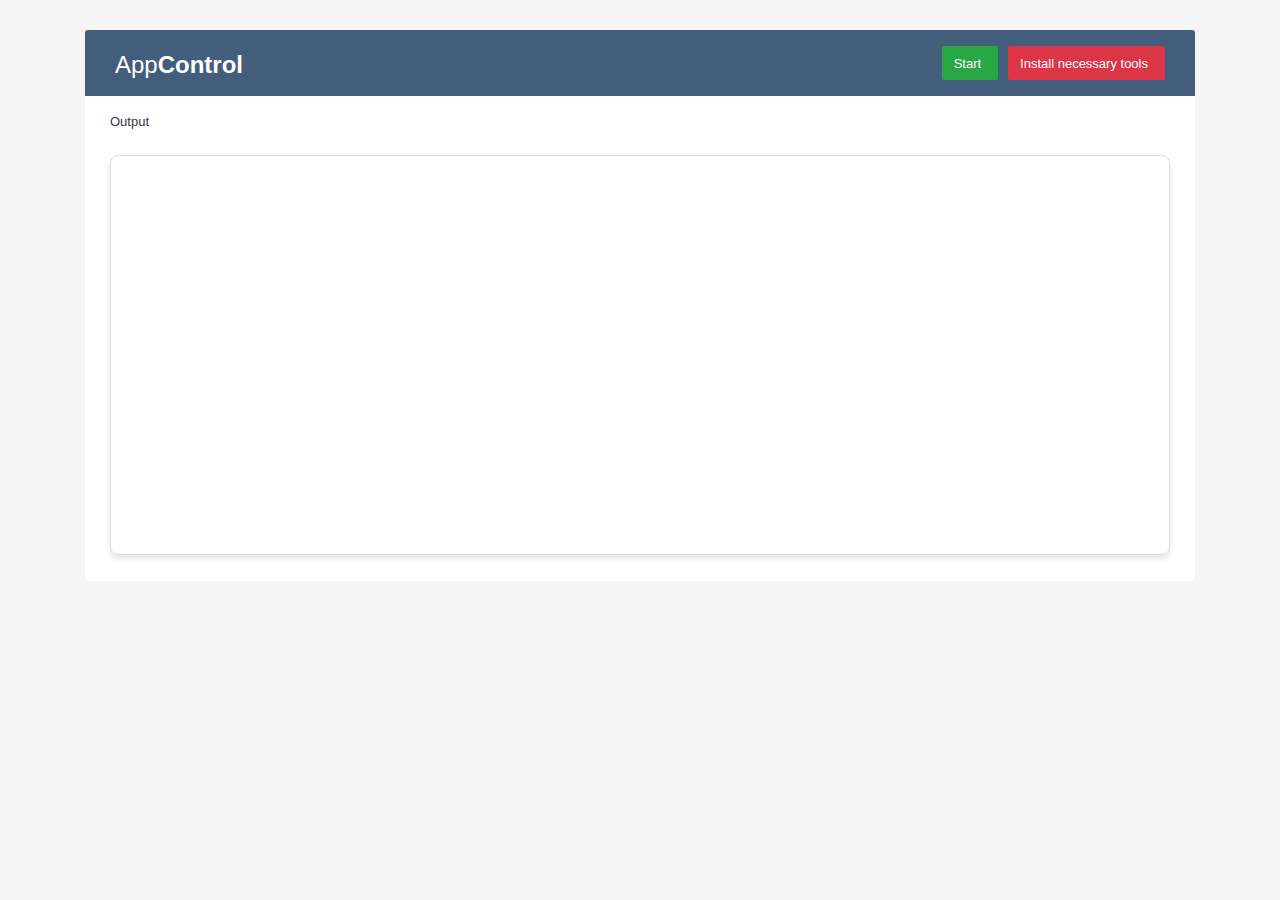
<file: templates/index.html>
<!DOCTYPE html>
<html lang="en">
<head>
    <meta charset="utf-8">
    <meta name="viewport" content="width=device-width, initial-scale=1, shrink-to-fit=no">
    <title>ScanApp</title>
    <link rel="stylesheet" href="https://stackpath.bootstrapcdn.com/bootstrap/4.5.0/css/bootstrap.min.css">
    <link rel="stylesheet" href="../static/custom-style.css">
    <script src="https://code.jquery.com/jquery-3.5.1.min.js"></script>

    <script>
        $(document).ready(function () {
            $("#download").click(function () {

                $("#myiframe").attr("src", "/download");
            });
                 $("#open").click(function () {
            $.get("/verify", function(response) {
                if (response.redirect) {
                    window.location.href = response.redirect; 
                } else {
                    $("#myiframe").contents().find("html").html(response); 
                }
            });
        });
        });
        $('[data-toggle="tooltip"]').tooltip();

        var checkbox = $('table tbody input[type="checkbox"]');
        $("#selectAll").click(function () {

            if (this.checked) {
                checkbox.each(function () {
                    this.checked = true;
                });
            } else {
                checkbox.each(function () {
                    this.checked = false;
                });
            }
        });

        checkbox.click(function () {
            if (!this.checked) {
                $("#selectAll").prop("checked", false);
            }
        });
    </script>

</head>
<body>


    <div class="container-xl mt-4">
        <div class="table-responsive">
            <div class="table-wrapper">
                <div class="table-title">
                    <div class="row">
                        <div class="col-sm-6">
                            <h2>App<b>Control</b></h2>
                        </div>
                        <div class="col-sm-6 text-right">
                            <button id="download" class="btn btn-danger" data-toggle="tooltip" title="Download and Install Spiderfoot"><i class="glyphicon glyphicon-download-alt"></i> <span>Install necessary tools</span></button>
                            <button id="open" class="btn btn-success" data-toggle="tooltip" title="Launch Spiderfoot for Detection"><i class="material-icons"></i> <span>Start</span></button>
                        </div>
                    </div>
                </div>

                <div class="row mt-3">
                    <div class="col-12 col-md-8">
                        <label for="output" class="text-dark">Output</label>
                    </div>
                </div>

                <div class="row mt-3">
                    <div class="col-12">
                        <iframe id="myiframe" class="w-100" title="Inline Frame Example" width="1050" height="400" src=""
                            style="border: 1px solid #ddd; box-shadow: 0px 4px 6px rgba(0, 0, 0, 0.1); border-radius: 8px;">
                        </iframe>
                    </div>
                </div>
            </div>
        </div>        
    </div>

    <script src="https://cdn.jsdelivr.net/npm/@popperjs/core@2.9.2/dist/umd/popper.min.js"></script>
    <script src="https://stackpath.bootstrapcdn.com/bootstrap/4.5.0/js/bootstrap.min.js"></script>

</body>
</html>
</file>
<file: static/custom-style.css>
body {
	color: #566787;
	background: #f5f5f5;
	font-family: 'Varela Round', sans-serif;
	font-size: 13px;
}
.table-responsive {
    margin: 30px 0;
}
.table-wrapper {
	background: #fff;
	padding: 20px 25px;
	border-radius: 3px;
	min-width: 1000px;
	box-shadow: 0 1px 1px rgba(0,0,0,.05);
}
.table-title {        
	padding-bottom: 15px;
	background: #435d7d;
	color: #fff;
	padding: 16px 30px;
	min-width: 100%;
	margin: -20px -25px 10px;
	border-radius: 3px 3px 0 0;
}
.table-title h2 {
	margin: 5px 0 0;
	font-size: 24px;
}
.table-title .btn-group {
	float: right;
}
.table-title .btn {
	color: #fff;
	float: right;
	font-size: 13px;
	border: none;
	min-width: 50px;
	border-radius: 2px;
	border: none;
	outline: none !important;
	margin-left: 10px;
}
.table-title .btn i {
	float: left;
	font-size: 21px;
	margin-right: 5px;
}
.table-title .btn span {
	float: left;
	margin-top: 2px;
}
table.table tr th, table.table tr td {
	border-color: #e9e9e9;
	padding: 12px 15px;
	vertical-align: middle;
}
table.table tr th:first-child {
	width: 60px;
}
table.table tr th:last-child {
	width: 100px;
}
table.table-striped tbody tr:nth-of-type(odd) {
	background-color: #fcfcfc;
}
table.table-striped.table-hover tbody tr:hover {
	background: #f5f5f5;
}
table.table th i {
	font-size: 13px;
	margin: 0 5px;
	cursor: pointer;
}	
table.table td:last-child i {
	opacity: 0.9;
	font-size: 22px;
	margin: 0 5px;
}
table.table td a {
	font-weight: bold;
	color: #566787;
	display: inline-block;
	text-decoration: none;
	outline: none !important;
}
table.table td a:hover {
	color: #2196F3;
}
table.table td a.edit {
	color: #FFC107;
}
table.table td a.delete {
	color: #F44336;
}
table.table td i {
	font-size: 19px;
}
table.table .avatar {
	border-radius: 50%;
	vertical-align: middle;
	margin-right: 10px;
}
.pagination {
	float: right;
	margin: 0 0 5px;
}
.pagination li a {
	border: none;
	font-size: 13px;
	min-width: 30px;
	min-height: 30px;
	color: #999;
	margin: 0 2px;
	line-height: 30px;
	border-radius: 2px !important;
	text-align: center;
	padding: 0 6px;
}
.pagination li a:hover {
	color: #666;
}	
.pagination li.active a, .pagination li.active a.page-link {
	background: #03A9F4;
}
.pagination li.active a:hover {        
	background: #0397d6;
}
.pagination li.disabled i {
	color: #ccc;
}
.pagination li i {
	font-size: 16px;
	padding-top: 6px
}
.hint-text {
	float: left;
	margin-top: 10px;
	font-size: 13px;
}    
/* Custom checkbox */
.custom-checkbox {
	position: relative;
}
.custom-checkbox input[type="checkbox"] {    
	opacity: 0;
	position: absolute;
	margin: 5px 0 0 3px;
	z-index: 9;
}
.custom-checkbox label:before{
	width: 18px;
	height: 18px;
}
.custom-checkbox label:before {
	content: '';
	margin-right: 10px;
	display: inline-block;
	vertical-align: text-top;
	background: white;
	border: 1px solid #bbb;
	border-radius: 2px;
	box-sizing: border-box;
	z-index: 2;
}
.custom-checkbox input[type="checkbox"]:checked + label:after {
	content: '';
	position: absolute;
	left: 6px;
	top: 3px;
	width: 6px;
	height: 11px;
	border: solid #000;
	border-width: 0 3px 3px 0;
	transform: inherit;
	z-index: 3;
	transform: rotateZ(45deg);
}
.custom-checkbox input[type="checkbox"]:checked + label:before {
	border-color: #03A9F4;
	background: #03A9F4;
}
.custom-checkbox input[type="checkbox"]:checked + label:after {
	border-color: #fff;
}
.custom-checkbox input[type="checkbox"]:disabled + label:before {
	color: #b8b8b8;
	cursor: auto;
	box-shadow: none;
	background: #ddd;
}
/* Modal styles */
.modal .modal-dialog {
	max-width: 400px;
}
.modal .modal-header, .modal .modal-body, .modal .modal-footer {
	padding: 20px 30px;
}
.modal .modal-content {
	border-radius: 3px;
	font-size: 14px;
}
.modal .modal-footer {
	background: #ecf0f1;
	border-radius: 0 0 3px 3px;
}
.modal .modal-title {
	display: inline-block;
}
.modal .form-control {
	border-radius: 2px;
	box-shadow: none;
	border-color: #dddddd;
}
.modal textarea.form-control {
	resize: vertical;
}
.modal .btn {
	border-radius: 2px;
	min-width: 100px;
}	
.modal form label {
	font-weight: normal;
}	

.navbar{
	background: #435d7d !important;
}
</file>
